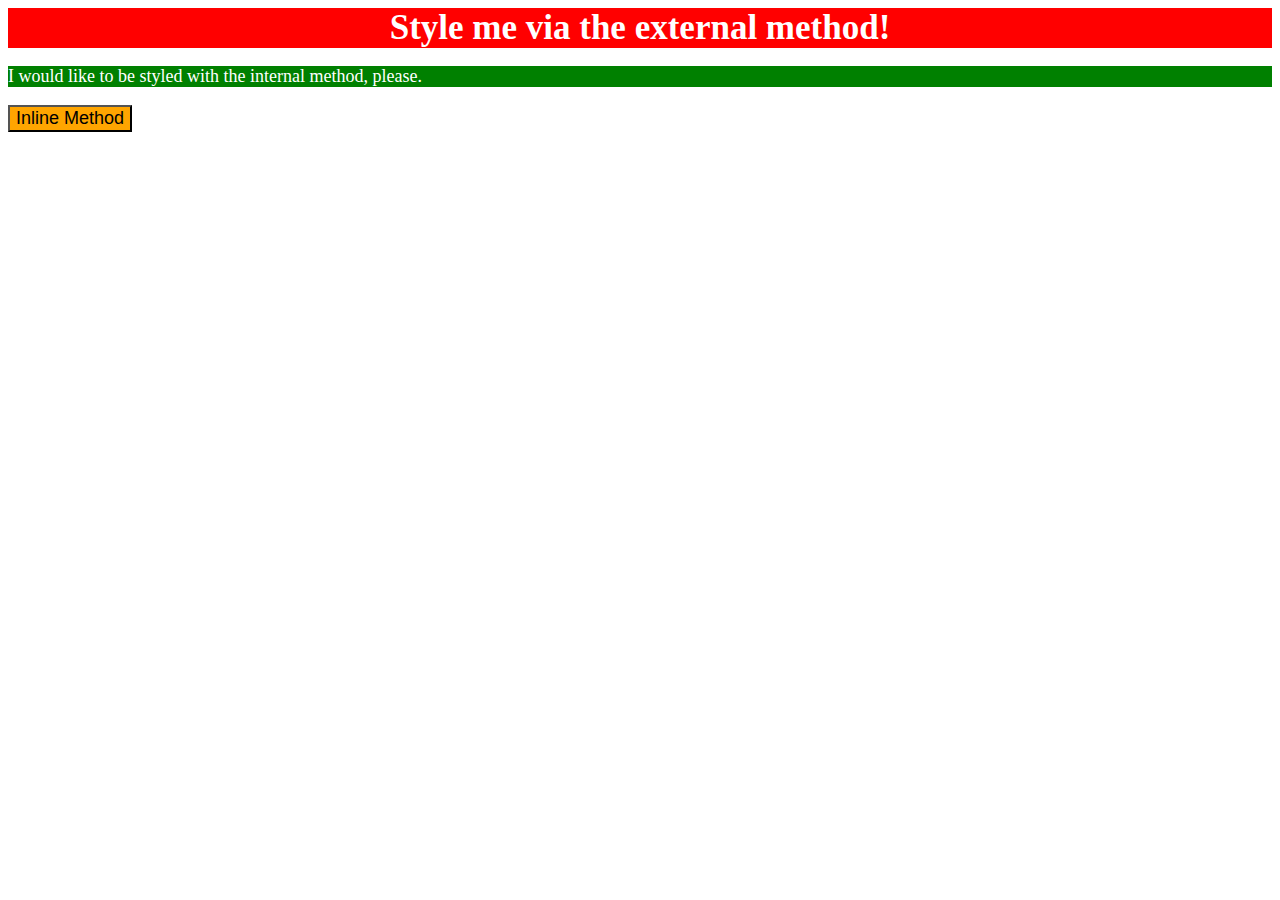
<file: foundations/01-css-methods/index.html>
<!DOCTYPE html>
<html lang="en">
  <head>
    <meta charset="UTF-8">
    <link rel="stylesheet" href="./style.css">
    <meta http-equiv="X-UA-Compatible" content="IE=edge">
    <meta name="viewport" content="width=device-width, initial-scale=1.0">
    <style>
      p {
        color: white;
        background-color: green;
        font-size: 18px;
      }
    </style>
    <title>Methods for Adding CSS</title>
  </head>
  <body>
    <div>Style me via the external method!</div>
    <p>I would like to be styled with the internal method, please.</p>
    <button style="background-color: orange; font-size: 18px;">Inline Method</button>
  </body>
</html>
</file>
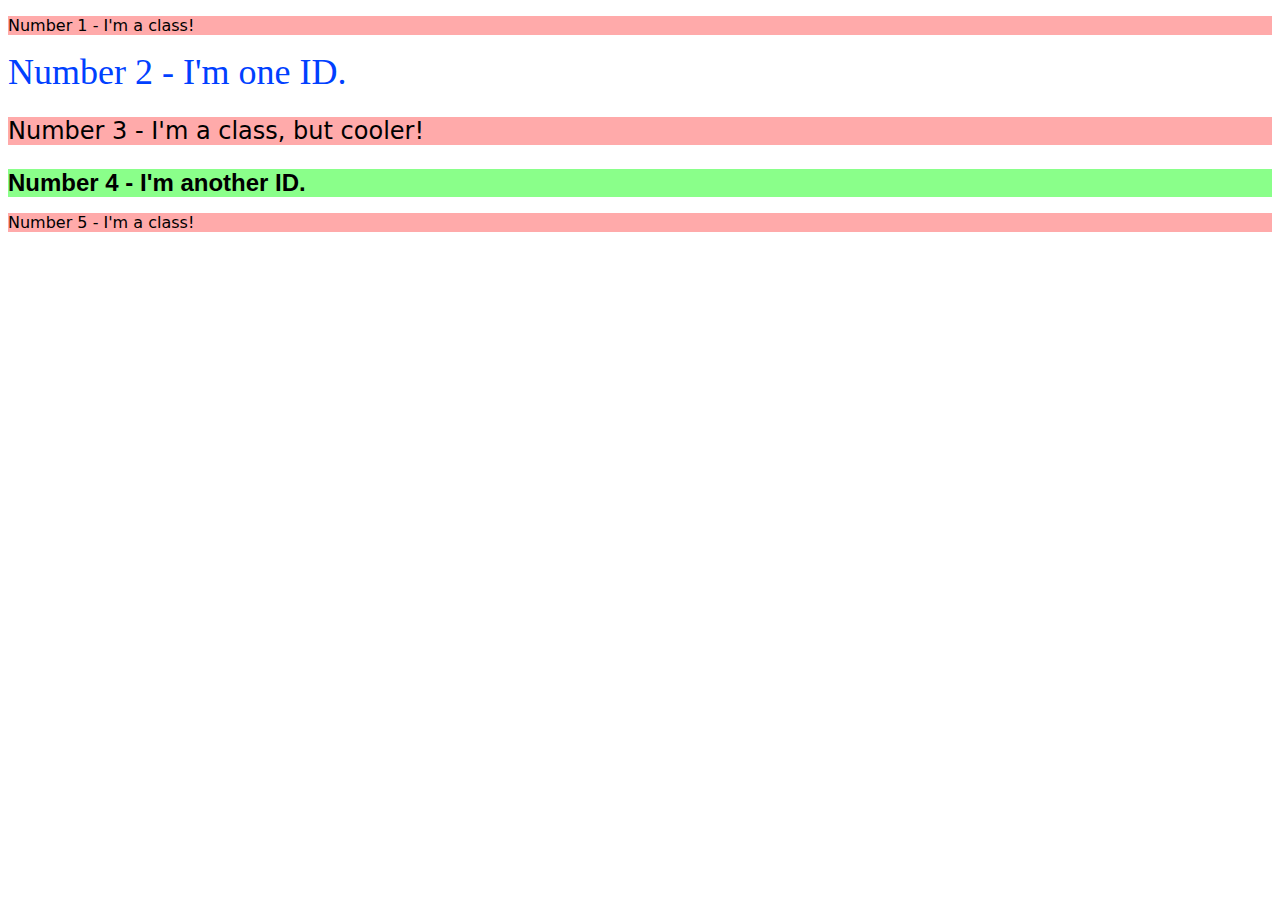
<file: foundations/02-class-id-selectors/index.html>
<!DOCTYPE html>
<html lang="en">
  <head>
    <meta charset="UTF-8">
    <meta http-equiv="X-UA-Compatible" content="IE=edge">
    <meta name="viewport" content="width=device-width, initial-scale=1.0">
    <title>Class and ID Selectors</title>
    <link rel="stylesheet" href="style.css">
  </head>
  <body>
    <p class="odd">Number 1 - I'm a class!</p>
    <div id="biggest">Number 2 - I'm one ID.</div>
    <p class="odd bigger">Number 3 - I'm a class, but cooler!</p>
    <div class="bigger" id="boldy">Number 4 - I'm another ID.</div>
    <p class="odd">Number 5 - I'm a class!</p>
  </body>
</html>
</file>
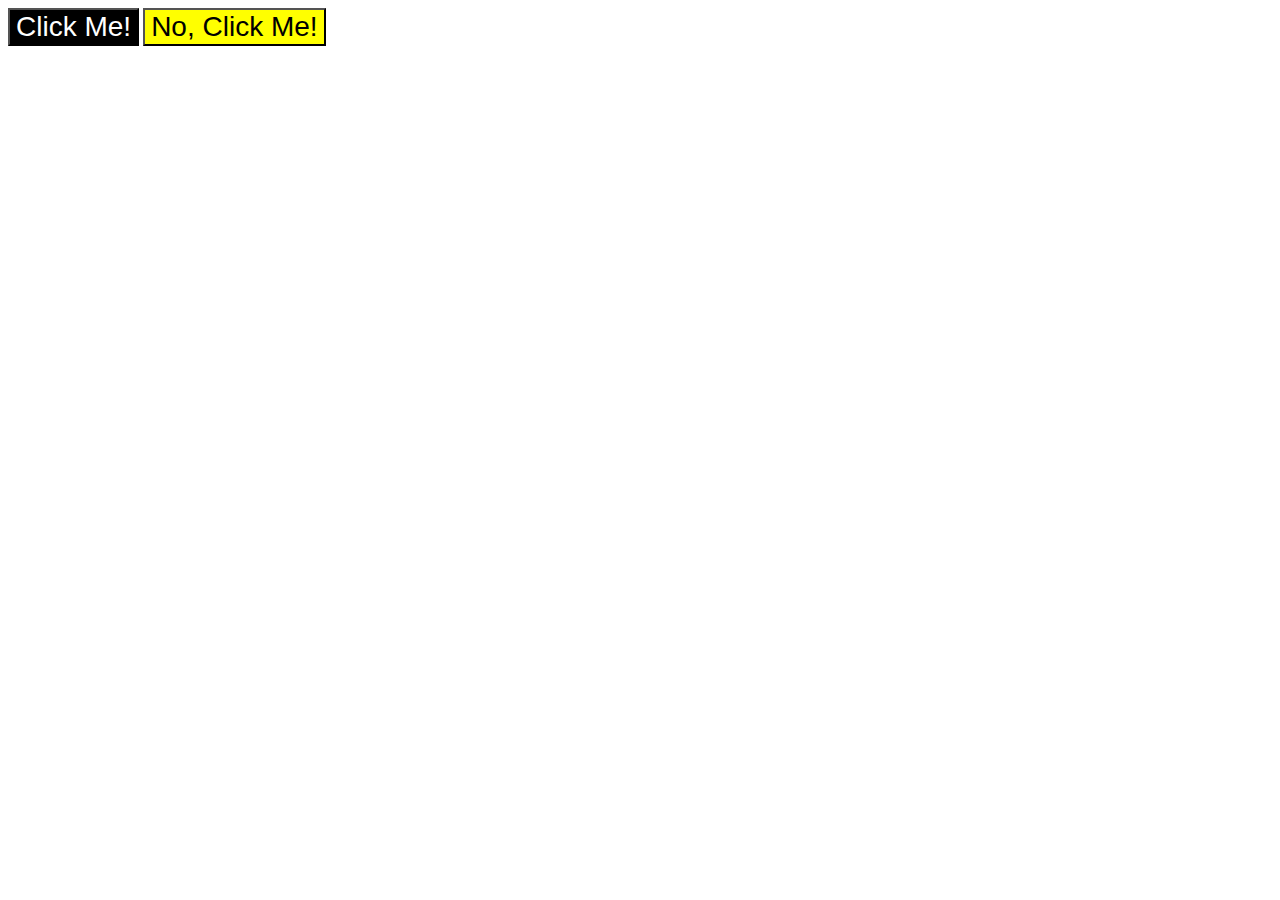
<file: foundations/03-grouping-selectors/index.html>
<!DOCTYPE html>
<html lang="en">
  <head>
    <meta charset="UTF-8">
    <meta http-equiv="X-UA-Compatible" content="IE=edge">
    <meta name="viewport" content="width=device-width, initial-scale=1.0">
    <title>Grouping Selectors</title>
    <link rel="stylesheet" href="style.css">
  </head>
  <body>
    <button class="one">Click Me!</button>
    <button class="two">No, Click Me!</button>
  </body>
</html>
</file>
<file: foundations/01-css-methods/style.css>
div {
    color:white;
    background-color: red;
    font-weight: 800;
    font-size: 35px;
    text-align: center;
}
</file>
<file: foundations/02-class-id-selectors/style.css>
.odd {
    background-color: rgb(255, 170, 170);
    font-family: Verdana, 'DejaVu Sans', sans-serif;
}

#biggest {
    color: hsl(225, 100%, 50%);
    font-size: 36px;
}

.bigger {
    font-size: 24px;
}

#boldy {
    background-color: #00ff0075;
    font-family: Arial, Helvetica, sans-serif;
    font-weight:bold;
}
</file>
<file: foundations/03-grouping-selectors/style.css>
.one {
    color: hsl(0, 100%, 100%);
    background-color: hwb(0 0 100);
}

.two {
    background-color: #ffff00;
}

.one, .two {
    font-size: 28px;
    font-family: 'Helvetica', 'Times New Roman', 'sans-serif';
}
</file>
